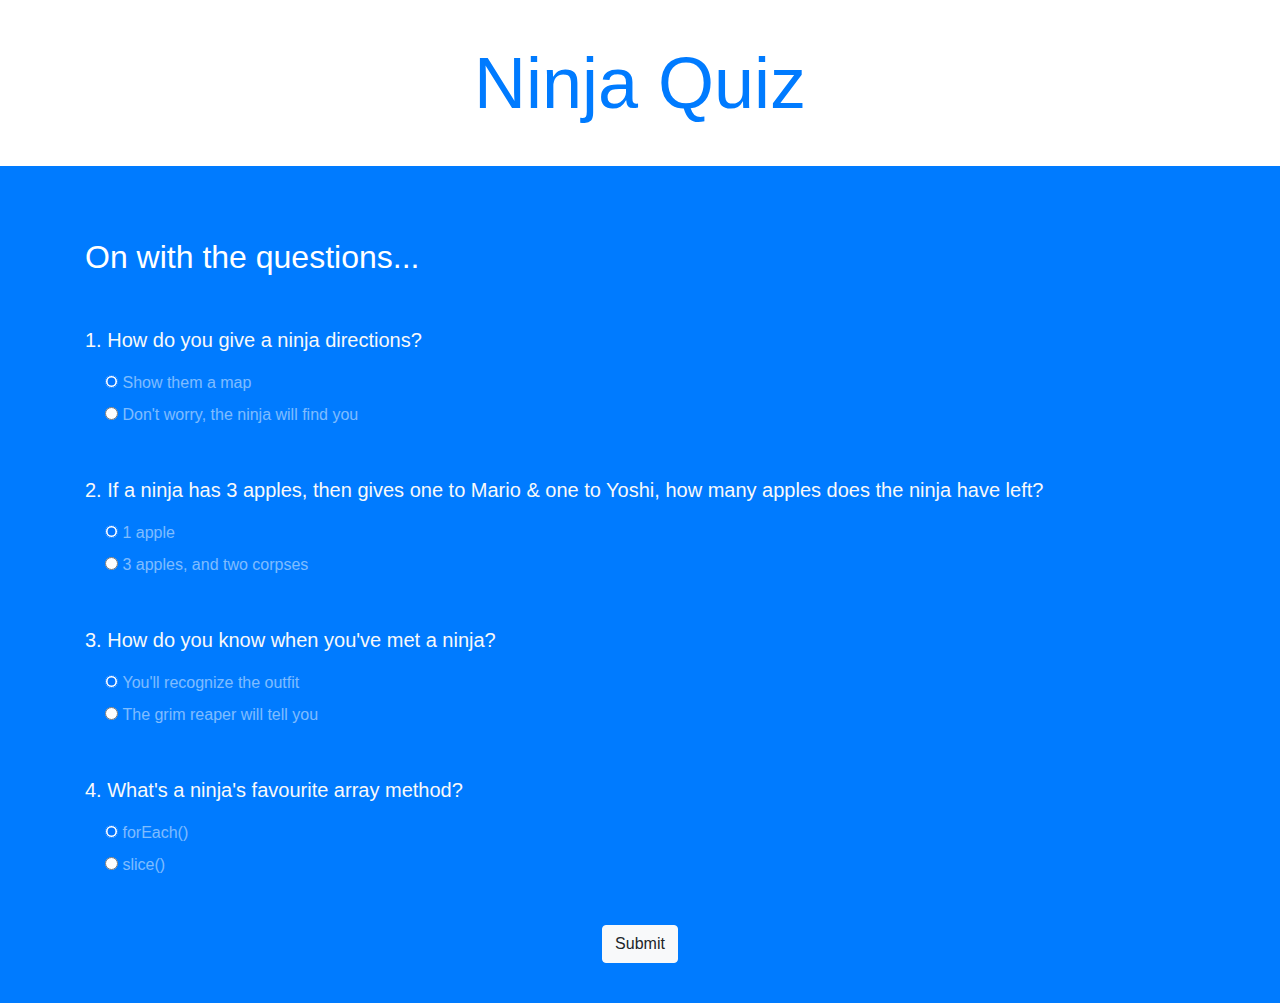
<file: ninja quiz/index.html>
<html lang="en">

<head>
    <meta charset="UTF-8">
    <meta name="viewport" content="width=device-width, initial-scale=1.0">
    <meta http-equiv="X-UA-Compatible" content="ie=edge">
    <title>Ninja Quiz</title>
    <link rel="stylesheet" href="https://stackpath.bootstrapcdn.com/bootstrap/4.3.1/css/bootstrap.min.css"
        integrity="sha384-ggOyR0iXCbMQv3Xipma34MD+dH/1fQ784/j6cY/iJTQUOhcWr7x9JvoRxT2MZw1T" crossorigin="anonymous">
</head>

<body>

    <!-- top section -->
    <div class="intro py-3 bg-white text-center">
        <div class="container">
            <h2 class="text-primary display-3 my-4">Ninja Quiz</h2>
        </div>
    </div>

    <!-- result section -->
    <div class="result py-4 d-none bg-light text-center">
        <div class="container lead">
            <p>You are <span class="text-primary display-4 p-3">0%</span> ninja</p>
        </div>
    </div>

    <!-- quiz section -->
    <div class="quiz py-4 bg-primary">
        <div class="container">
            <h2 class="my-5 text-white">On with the questions...</h2>

            <form class="quiz-form text-light">
                <div class="my-5">
                    <p class="lead font-weight-normal">1. How do you give a ninja directions?</p>
                    <div class="form-check my-2 text-white-50">
                        <input type="radio" name="q1" value="A" checked>
                        <label class="form-check-label">Show them a map</label>
                    </div>
                    <div class="form-check my-2 text-white-50">
                        <input type="radio" name="q1" value="B">
                        <label class="form-check-label">Don't worry, the ninja will find you</label>
                    </div>
                </div>
                <div class="my-5">
                    <p class="lead font-weight-normal">2. If a ninja has 3 apples, then gives one to Mario & one to
                        Yoshi, how many apples does the ninja have left?</p>
                    <div class="form-check my-2 text-white-50">
                        <input type="radio" name="q2" value="A" checked>
                        <label class="form-check-label">1 apple</label>
                    </div>
                    <div class="form-check my-2 text-white-50">
                        <input type="radio" name="q2" value="B">
                        <label class="form-check-label">3 apples, and two corpses</label>
                    </div>
                </div>
                <div class="my-5">
                    <p class="lead font-weight-normal">3. How do you know when you've met a ninja?</p>
                    <div class="form-check my-2 text-white-50">
                        <input type="radio" name="q3" value="A" checked>
                        <label class="form-check-label">You'll recognize the outfit</label>
                    </div>
                    <div class="form-check my-2 text-white-50">
                        <input type="radio" name="q3" value="B">
                        <label class="form-check-label">The grim reaper will tell you</label>
                    </div>
                </div>
                <div class="my-5">
                    <p class="lead font-weight-normal">4. What's a ninja's favourite array method?</p>
                    <div class="form-check my-2 text-white-50">
                        <input type="radio" name="q4" value="A" checked>
                        <label class="form-check-label">forEach()</label>
                    </div>
                    <div class="form-check my-2 text-white-50">
                        <input type="radio" name="q4" value="B">
                        <label class="form-check-label">slice()</label>
                    </div>
                </div>
                <div class="text-center">
                    <input type="submit" class="btn btn-light">
                </div>
            </form>

        </div>
    </div>

    <script src="quiz.js"></script>
</body>

</html>
</file>
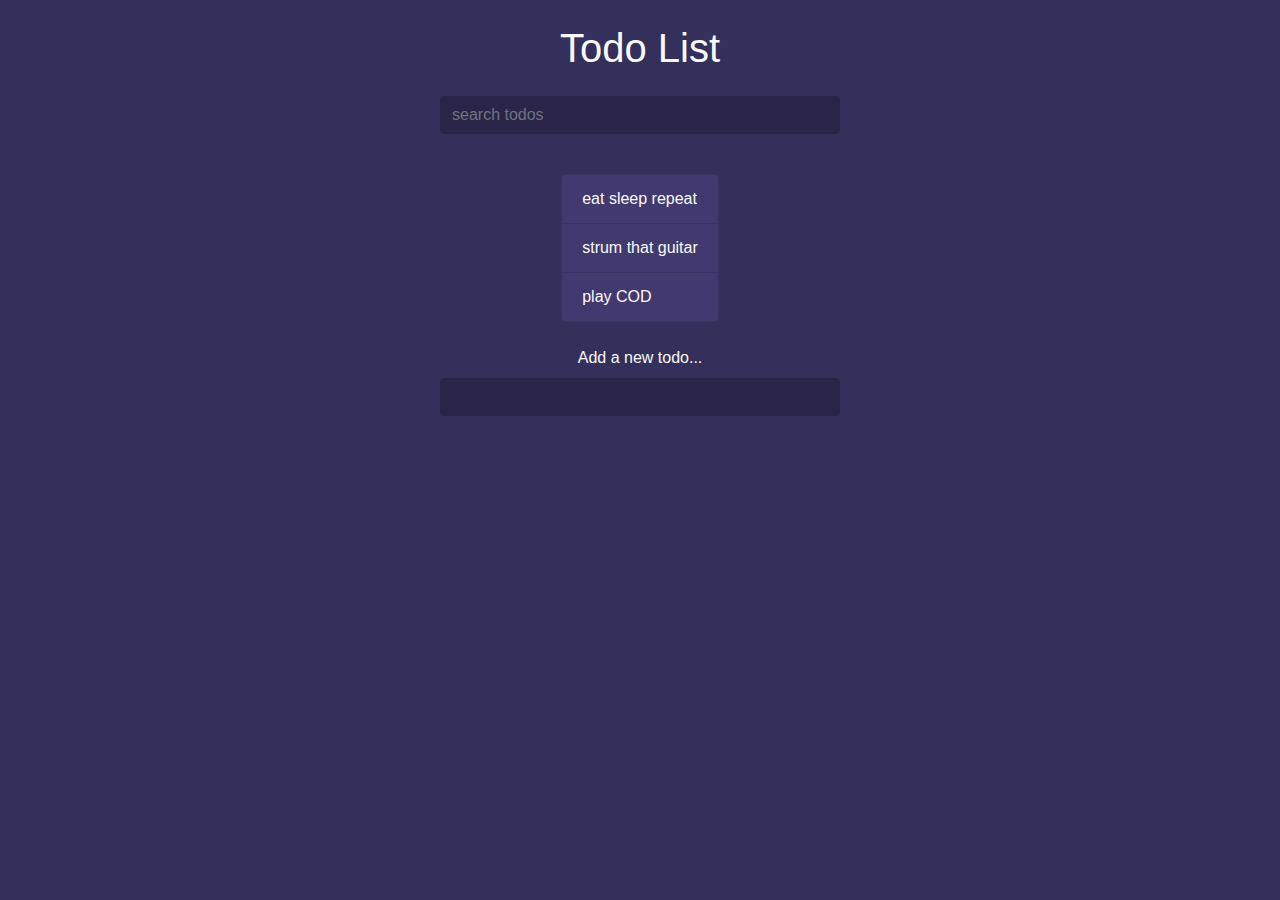
<file: to do list/todo.html>
<html lang="en">

<head>
    <meta charset="UTF-8">
    <meta name="viewport" content="width=device-width, initial-scale=1.0">
    <meta http-equiv="X-UA-Compatible" content="ie=edge">
    <link rel="stylesheet" href="https://stackpath.bootstrapcdn.com/bootstrap/4.3.1/css/bootstrap.min.css"
        integrity="sha384-ggOyR0iXCbMQv3Xipma34MD+dH/1fQ784/j6cY/iJTQUOhcWr7x9JvoRxT2MZw1T" crossorigin="anonymous">
    <link rel="stylesheet" href="https://use.fontawesome.com/releases/v5.7.2/css/all.css"
        integrity="sha384-fnmOCqbTlWIlj8LyTjo7mOUStjsKC4pOpQbqyi7RrhN7udi9RwhKkMHpvLbHG9Sr" crossorigin="anonymous">
    <link rel="stylesheet" href="styles.css">
    <title>Todo List</title>
</head>

<body>

    <div class="container whflx">

        <header class="text-center text-light my-4">
            <h1 class="mb-4">Todo List</h1>
            <form class="search">
                <input class="form-control m-auto" type="text" name="search" placeholder="search todos" />
            </form>
        </header>

        <ul class="list-group todos mx-auto text-light mar">
            <li class="list-group-item d-flex justify-content-between align-items-center">
                <span>eat sleep repeat</span>
                <i class="far fa-trash-alt delete"></i>
            </li>
            <li class="list-group-item d-flex justify-content-between align-items-center">
                <span>strum that guitar</span>
                <i class="far fa-trash-alt delete"></i>
            </li>
            <li class="list-group-item d-flex justify-content-between align-items-center">
                <span>play COD</span>
                <i class="far fa-trash-alt delete"></i>
            </li>
        </ul>
   
        <form class="add text-center my-4">
            <label class="text-light">Add a new todo...</label>
            <input class="form-control m-auto" type="text" name="add" />
        </form>

    </div>


    <script src="app.js"></script>
</body>

</html>
</file>
<file: to do list/styles.css>
body{
  background: #352f5b;
}
.container{
  /* max-width: 400px; */
}
input[type=text],
input[type=text]:focus{
  color: #fff;
  border: none;
  background: rgba(0,0,0,0.2);
  max-width: 400px;
}
.whflx{
    display: grid;
    grid-template-rows: repeat(auto-fill, minmax(100px, auto));  
    align-content: minmax(400px,auto) !important;
    }

.todos li{
  background: #423a6f;
}
.delete{
  cursor: pointer;
}
.filtered{
    display: none !important;
    max-width:auto;
}
</file>
